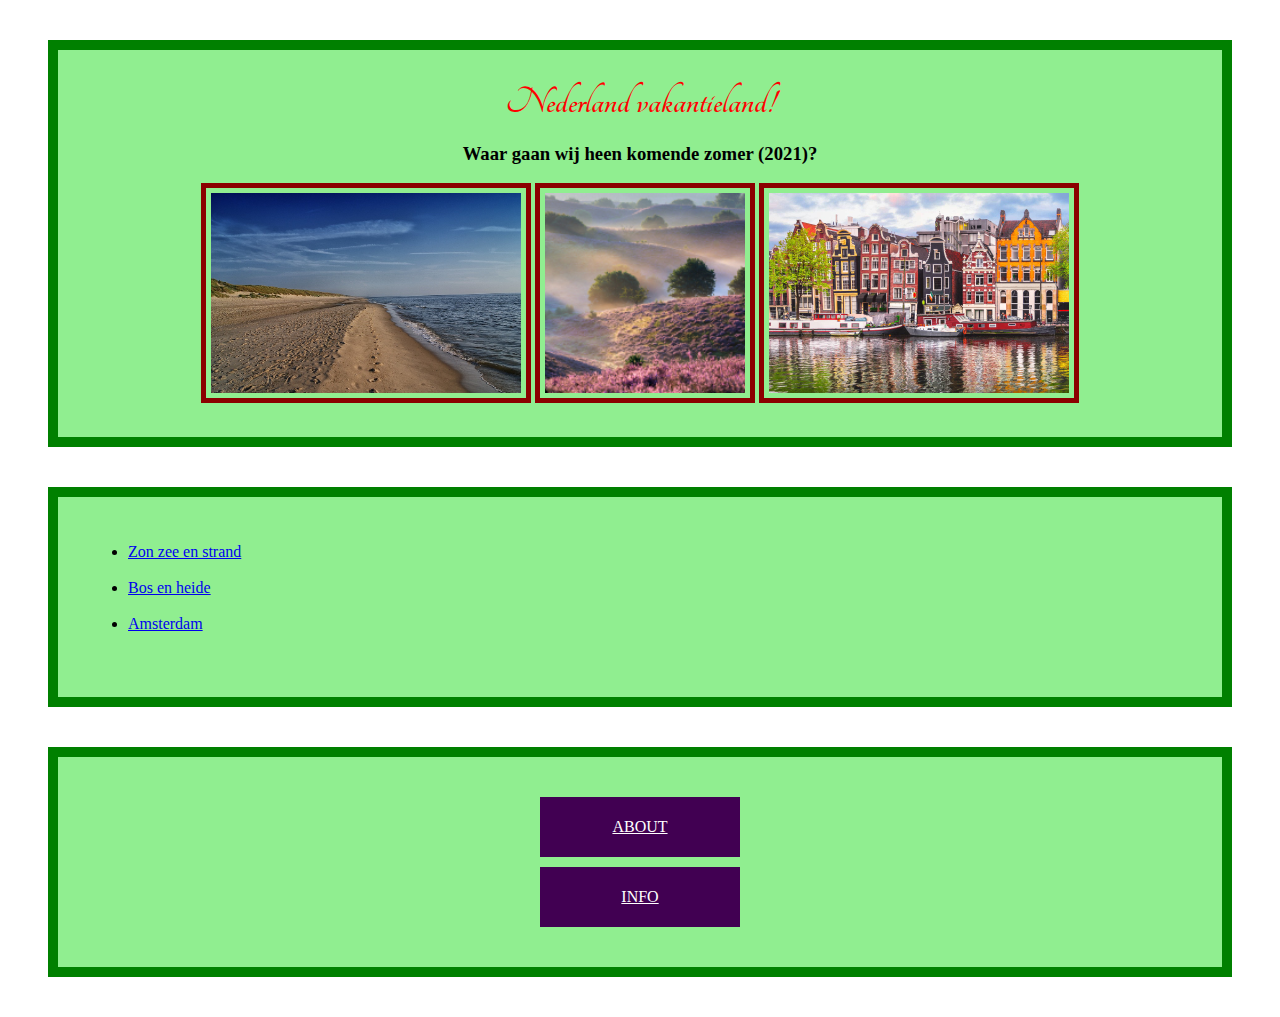
<file: Rina_Bruintjes - NederlandVakantieland/index.html>
<!DOCTYPE html>
<html>
<head>
  <title>Pag.1 NEDERLAND VAKANTIELAND</title>
  <link rel="stylesheet" type="text/css" href="styles.css">
  <link rel="stylesheet" type="text/css" href="http://fonts.googleapis.com/css?family=Tangerine">
    </head>
<body class="tekst">
  <header class="soft-border">
    <h1 class="center-title"> Nederland vakantieland!</h1>
    <h3>Waar gaan wij heen komende zomer (2021)?</h3>
    <div> 
      <img class="black-border"  height="200" src="strand.jpg" />
      <img class="black-border"  height="200" src="veluwe.jpg"/>
      <img class="black-border"  height="200" src="Amsterdam.jpg"/>
  </div>
  </header>
  <main class="soft-border">    
    <ul>
      <li><a href="https://www.zonzeestrand.nl">Zon zee en strand</a></li><br>
      <li><a href="https://www.anwb.nl/wandelen/wandelroutes/bossen">Bos en heide</a></li><br>
      <li><a href="https://www.amsterdam.nl">Amsterdam</a></li><br>
    </ul>
  </main>
  <nav class="soft-border">
  <footer>
    <a href="about.html" class="button">ABOUT</a>
    <a href="info.html" class="button">INFO</a> 
  </footer>
  </nav>
</body>
</html>
</file>
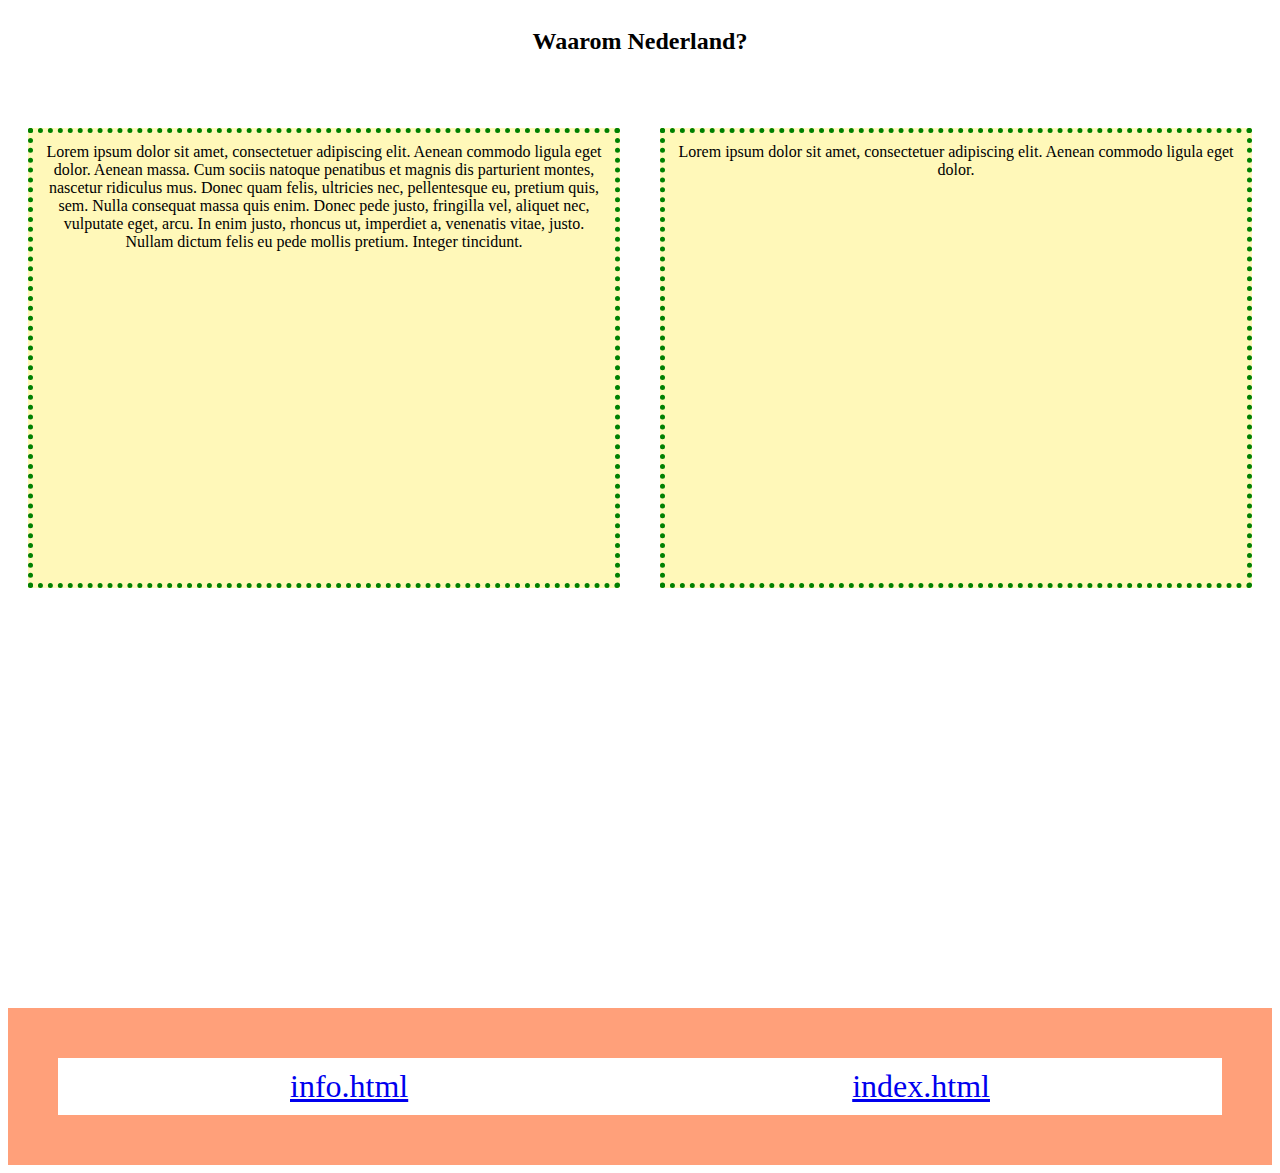
<file: Rina_Bruintjes - NederlandVakantieland/about.html>
<!DOCTYPE html>
<html>
<head>
  <title>Pag.2 NEDERLAND VAKANTIELAND</title>
  <link rel="stylesheet" type="text/css" href="styles.css">
</head>
<body class="tekst">
  <div class="parent">
    <header><h2>Waarom Nederland?</h2></header>
    <main class="border">
    <main>
    Lorem ipsum dolor sit amet, consectetuer adipiscing elit. Aenean commodo ligula eget dolor. Aenean massa. Cum sociis natoque penatibus et magnis dis parturient montes, nascetur ridiculus mus. Donec quam felis, ultricies nec, pellentesque eu, pretium quis, sem. Nulla consequat massa quis enim. Donec pede justo, fringilla vel, aliquet nec, vulputate eget, arcu. In enim justo, rhoncus ut, imperdiet a, venenatis vitae, justo. Nullam dictum felis eu pede mollis pretium. Integer tincidunt. 
    </main></main>
    <aside class="border">
    <aside>Lorem ipsum dolor sit amet, consectetuer adipiscing elit. Aenean commodo ligula eget dolor.</aside>
    </aside>
  </div>
    <footer class="container">
       <div><a href="info.html">info.html</a></div>
       <div><a href="index.html">index.html</a></div>
    </footer>
</body>
</html>
</file>
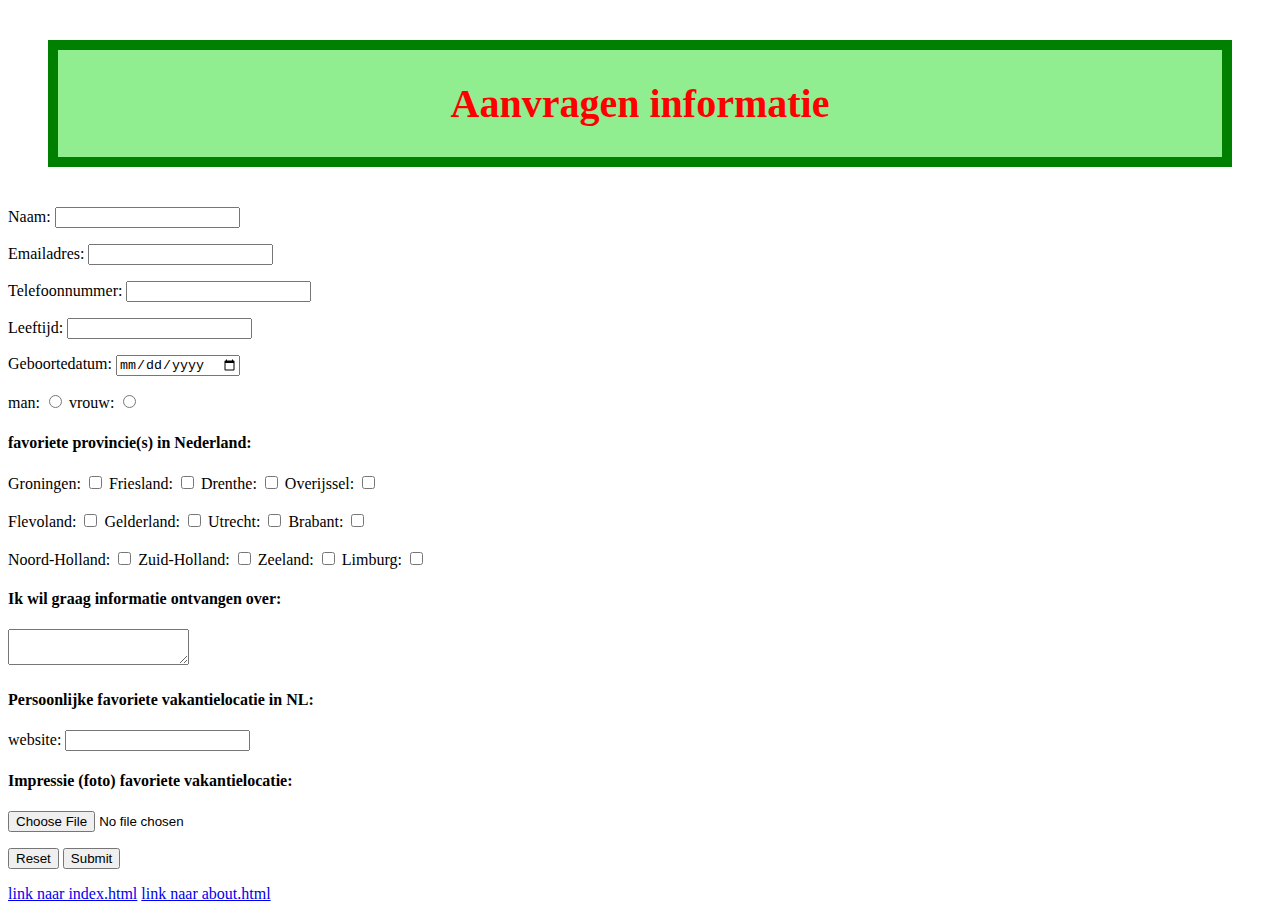
<file: Rina_Bruintjes - NederlandVakantieland/info.html>
<!DOCTYPE html>
<html>

<head>
  <title>Pag.3 Nederland vakantieland</title>
  <link rel="stylesheet" type="text/css" href="styles.css">
</head>
<body class="tekst">
  <header class="soft-border">
    <h1 class="center-title">Aanvragen informatie</h1>
  </header>
  
  <container>
  <form name="contact" method="Post" data-netlify="true">
    <p>
      <label>Naam: <input type="text" name="name"/> </label>
    </p>
    <p>
      <label>Emailadres: <input type="email" name="email"/></label>
    </p>
    <p>
      <label>Telefoonnummer: <input type="tel" name="Telefoonnummer"/></label>
    </p>
    <p>
      <label>Leeftijd: <input type="number" name="leeftijd"/></label>
    </p>
    <p>
      <label>Geboortedatum: <input type="date" name="geboortedatum"/></label>
    </p>
    <p>
      <label>man: <input type="radio" name="gender"/></label>
      <label>vrouw: <input type="radio" name="gender"/></label>
    </p>
    <p>
      <h4>favoriete provincie(s) in Nederland:</h4>
       <label>Groningen: <input type="checkbox" name="Groningen"/></label>
       <label>Friesland: <input type="checkbox" name="Friesland"/></label>
       <label>Drenthe: <input type="checkbox" name="Drenthe"/></label>
       <label>Overijssel: <input type="checkbox" name="Overijssel"/></label><br><br>
       <label>Flevoland: <input type="checkbox" name="Flevoland"/></label>
       <label>Gelderland: <input type="checkbox" name="Gelderland"/></label>
       <label>Utrecht: <input type="checkbox" name="Utrecht"/></label>
       <label>Brabant: <input type="checkbox" name="Brabant"/></label><br><br>
       <label>Noord-Holland: <input type="checkbox" name="Noord-Holland"/></label>
       <label>Zuid-Holland: <input type="checkbox" name="Zuid-Holland"/></label>
       <label>Zeeland: <input type="checkbox" name="Zeeland"/></label>
       <label>Limburg: <input type="checkbox" name="Limburg"/></label><br>
    </p>
    <p>
      <h4>Ik wil graag informatie ontvangen over:</h4>
        <label> 
        <textarea name="bericht"></textarea></label>
    </p>
    <p>
      <h4>Persoonlijke favoriete vakantielocatie in NL:</h4>
        <label>website: <input type="url" id= "homepage" name="homepage"></label>
    </p>
    <p>
      <h4>Impressie (foto) favoriete vakantielocatie:</h4>
        <label><input type="file" name="myfile"></label><br>
    </p>
    <p>
        <input type="reset" value="Reset">
        <input type="submit" value="Submit">
    </p>  
  </form>
  </container>   
  <footer><a href="index.html">link naar index.html</a>
          <a href="about.html">link naar about.html</a>
  </footer> 
</body>
</html>
</file>
<file: Rina_Bruintjes - NederlandVakantieland/styles.css>
.soft-border {
  background-color: lightgreen;
    border: 10px solid green;
    margin: 40px;
    padding: 30px;
  }
  .border {
    border: 5px dotted green;
    background-color: rgb(255, 248, 185);
    margin: 20px;
    padding: 10px;  
  }
  .center-title {
    color: red;
    margin: 0 auto;
    width: auto;
    }

  .black-border {
    border: 5px solid darkred;
    padding: 5px;
 }
  
  h1, h2, h3, div {text-align: center}
 
  h1 {
   font-family: "Tangerine", serif;
  font-size: 40px;
  }

.portfolio img {
    max-width: 100%;
    width: 100%;
    height: auto !important;
  }
 
.button {
    width: 200px;
    height: 60px;
    display: block;
    background-color: rgb(65, 0, 82);
    margin:10px auto;
    color: white;
    text-align: center;
    line-height: 60px;}
  
  .button:hover {
      background-color: darksalmon;
    }

  .container {
      border: 50px solid lightsalmon;
      padding: 10px;
      font-size: 2em;
      text-align: center;
      justify-content: space-around;
      display: flex;
    }

  .parent {
      display: grid;
      grid-template-columns: 1fr 1fr;
      grid-template-rows: 100px 500px 200px;
      height: 1000px;
      grid-template-areas:
      "header header"
      "main aside";
  }
  header {
    grid-area: header;
  }
  main {
    grid-area: main;
  }
  aside {
    grid-area: aside;
  }
        

  @media (max-width: 600px){
    .soft-border {background-color: gold;
         color:darkblue;
         font-size: 15px;
         line-height: 40px;
         }
    .portfolio img {
        max-width: 5%;
        max-height: 5%;
        }
              
    }
</file>
